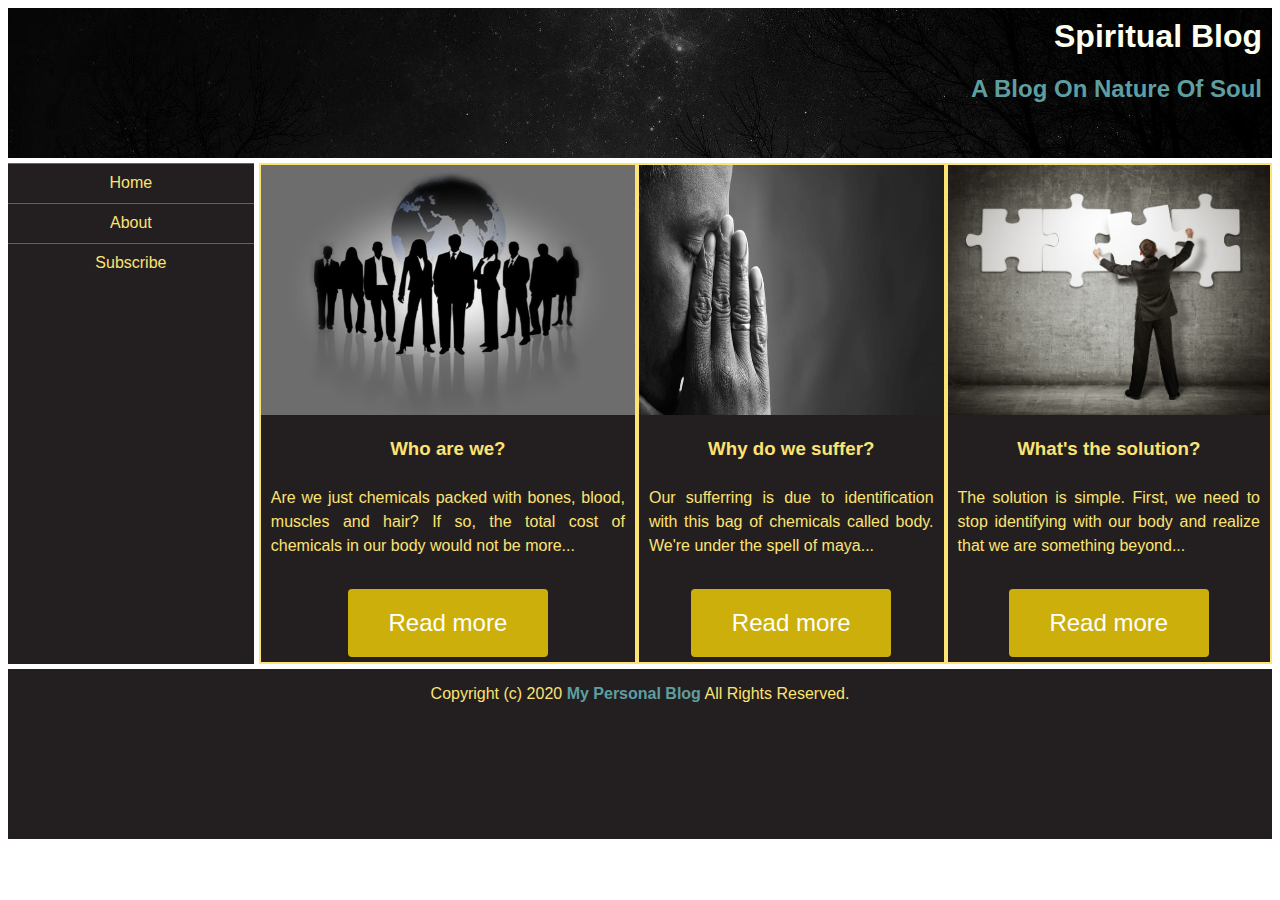
<file: index.html>
<!DOCTYPE html>
<html>

    <head>
        <meta charset="utf-8">
        <meta name="viewport" content="width=device-width, initial-scale=1">
        <title>Spiritual Blog - Home</title>
        <link href="css/main.css" rel="stylesheet">
    </head>

    <body class="blog-container">

        <header class="blog-header">
            <h1>Spiritual Blog</h1>
            <h2>A blog on nature of soul</h2>
        </header>

        <nav class="blog-nav">
            <ul class="nav-flex-container">
                <li class="menu-item"><a href="index.html">Home</a></li>
                <li class="menu-item"><a href="pages/about.html">About</a></li>
                <li class="menu-item"><a href="javascript:;">Subscribe</a></li>
            </ul>
        </nav>

        <main class="blog-main">
            <div class="main-flex-container">
                <section class="blog-card card1">
                    <div class="card-img"><img src="img/who.jpeg" alt="Who are we image" class="img-responsive"></div>
                    <div class="card-header"><h3>Who are we?</h3></div>
                    <div class="card-para"><p>Are we just chemicals packed with bones, blood, muscles and hair?
                        If so, the total cost of chemicals in our body would not be more...
                    </p></div>
                    <div class="card-button"><button class="button" onclick="location.href = 'pages/blog.html#blog1';"><span>Read more</span></button></div>
                </section>
                <section class="blog-card card2">
                    <div class="card-img"><img src="img/suffer.jpg" alt="Why do we suffer image" class="img-responsive"></div>
                    <div class="card-header"><h3>Why do we suffer?</h3></div>
                    <div class="card-para"><p>
                        Our sufferring is due to identification with this bag of chemicals called body. We're under the spell of maya...
                    </p></div>
                    <div class="card-button"><button class="button" onclick="location.href = 'pages/blog.html#blog2';"><span>Read more</span></button></div>
                </section>
                <section class="blog-card card3">
                    <div class="card-img"><img src="img/solution.jpg" alt="Solution image" class="img-responsive"></div>
                    <div class="card-header"><h3>What's the solution?</h3></div>
                    <div class="card-para"><p>
                        The solution is simple. First, we need to stop identifying with our body and realize that we are something beyond...
                    </p></div>
                    <div class="card-button"><button class="button" onclick="location.href = 'pages/blog.html#blog3';"><span>Read more</span></button></div>
                </section>
            </div>
        </main>

        <footer class="blog-footer">
            <p>Copyright (c) 2020 <a href="index.html"><strong>My Personal Blog</strong></a> All Rights Reserved.</p>
        </footer>

    </body>

</html>
</file>
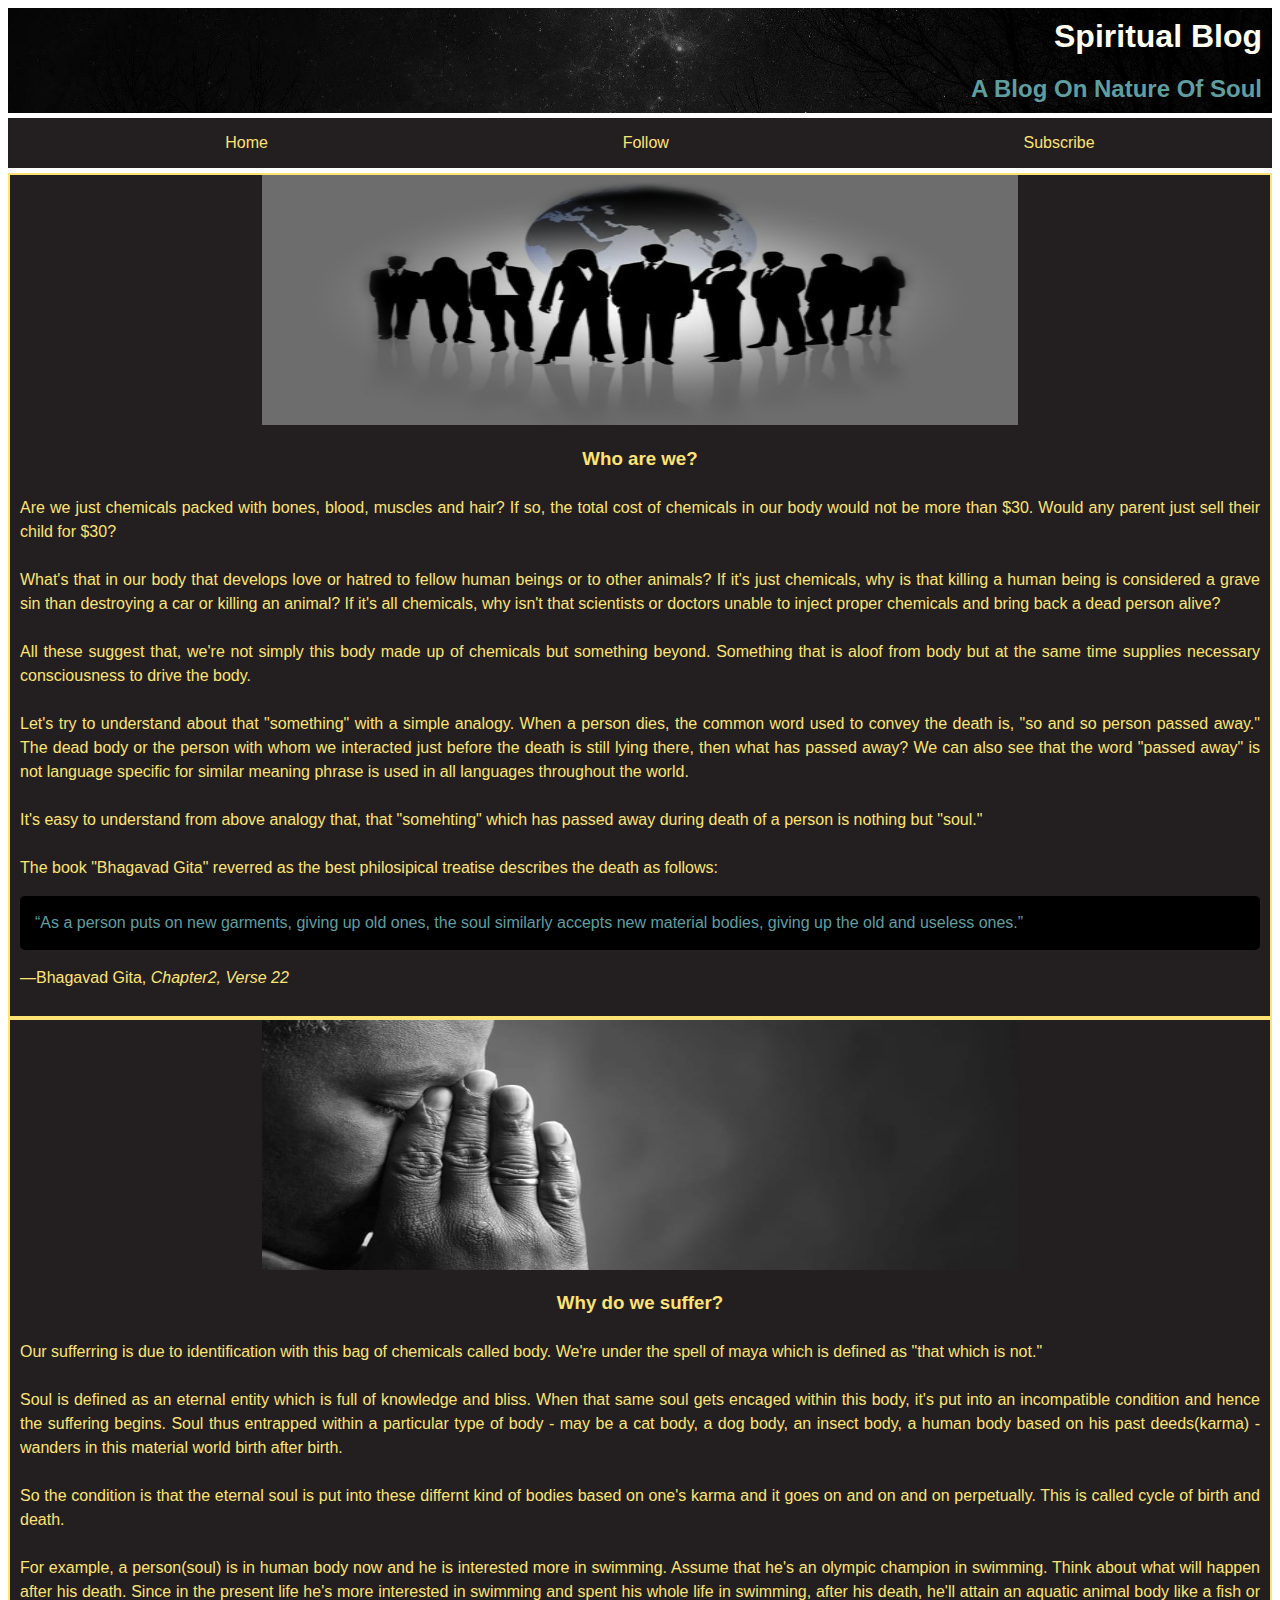
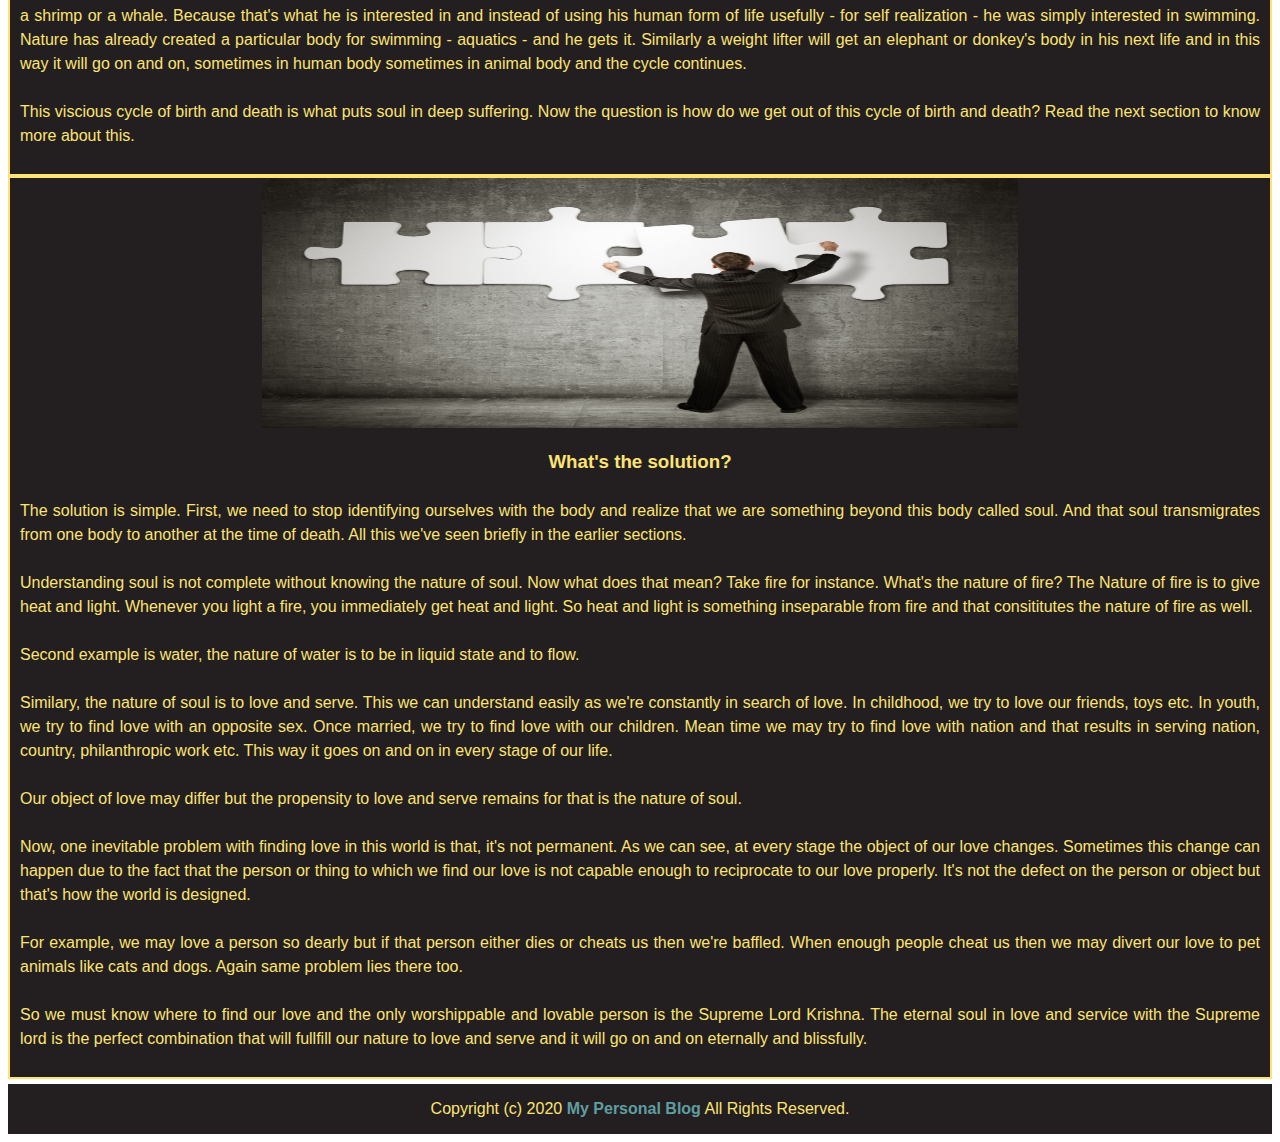
<file: blog.html>
<!DOCTYPE html>
<html>

    <head>
        <meta charset="utf-8">
        <meta name="viewport" content="width=device-width, initial-scale=1">
        <title>Spiritual Blog - Blog</title>
        <link href="css/blog.css" rel="stylesheet">
    </head>

    <body class="blog-container">

        <header class="blog-header">
            <h1>Spiritual Blog</h1>
            <h2>A blog on nature of soul</h2>
        </header>

        <nav class="blog-nav">
            <ul class="nav-flex-container">
                <li class="menu-item"><a href="index.html">Home</a></li>
                <li class="menu-item"><a href="javascript:;">Follow</a></li>
                <li class="menu-item"><a href="javascript:;">Subscribe</a></li>
            </ul>
        </nav>

        <main class="blog-main">
            <div class="main-flex-container">
                <section class="blog-card card1" id="blog1">
                    <div class="card-img"><img src="img/who.jpeg" alt="Who are we image" class="img-responsive"></div>
                    <div class="card-header"><h3>Who are we?</h3></div>
                    <div class="card-para"><p>Are we just chemicals packed with bones, blood, muscles and hair? If so, the total cost of chemicals in our body would not be more than $30. Would any parent just sell their child for $30?
                        <br><br>
                        What's that in our body that develops love or hatred to fellow human beings or to other animals? If it's just chemicals, why is that killing a human being is considered a grave sin than destroying a car or killing an animal? If it's all chemicals, why isn't that scientists or doctors unable to inject proper chemicals and bring back a dead person alive?
                        <br><br>
                        All these suggest that, we're not simply this body made up of chemicals but something beyond. Something that is aloof from body but at the same time supplies necessary consciousness to drive the body.
                        <br><br>
                        Let's try to understand about that "something" with a simple analogy. When a person dies, the common word used to convey the death is, "so and so person passed away." The dead body or the person with whom we interacted just before the death is still lying there, then what has passed away? We can also see that the word "passed away" is not language specific for similar meaning phrase is used in all languages throughout the world.
                        <br><br>
                        It's easy to understand from above analogy that, that "somehting" which has passed away during death of a person is nothing but "soul."
                        <br><br>
                        The book "Bhagavad Gita" reverred as the best philosipical treatise describes the death as follows:
                        <blockquote class="blockquote" cite="https://vedabase.io/en/library/bg/2/22/">
                            <p>As a person puts on new garments, giving up old ones, the soul similarly accepts new material bodies, giving up the old and useless ones.</p>
                            <footer>—Bhagavad Gita, <cite>Chapter2, Verse 22</cite></footer>
                        </blockquote>
                    </p></div>
                </section>
                <section class="blog-card card2" id="blog2">
                    <div class="card-img"><img src="img/suffer.jpg" alt="Why do we suffer image" class="img-responsive"></div>
                    <div class="card-header"><h3>Why do we suffer?</h3></div>
                    <div class="card-para"><p>
                        Our sufferring is due to identification with this bag of chemicals called body. We're under the spell of maya which is defined as "that which is not."
                        <br><br>
                        Soul is defined as an eternal entity which is full of knowledge and  bliss. When that same soul gets encaged within this body, it's put into an incompatible condition and hence the suffering begins.
                        Soul thus entrapped within a particular type of body - may be a cat body, a dog body, an insect body, a human body based on his past deeds(karma) - wanders in this material world birth after birth.
                        <br><br>
                        So the condition is that the eternal soul is put into these differnt kind of bodies based on one's karma and it goes on and on and on perpetually. This is called cycle of birth and death.
                        <br><br>
                        For example, a person(soul) is in human body now and he is interested more in swimming. Assume that he's an olympic champion in swimming. Think about what will happen after his death. Since in the present life he's more interested in swimming and spent his whole life in swimming, after his death, he'll attain an aquatic animal body like a fish or a shrimp or a whale. Because that's what he is interested in and instead of using his human form of life usefully - for self realization - he was simply interested in swimming. Nature has already created a particular body for swimming - aquatics - and he gets it. Similarly a weight lifter will get an elephant or donkey's body in his next life and in this way it will go on and on, sometimes in human body sometimes in animal body and the cycle continues.
                        <br><br>
                        This viscious cycle of birth and death is what puts soul in deep suffering. Now the question is how do we get out of this cycle of birth and death? Read the next section to know more about this.
                    </p></div>
                </section>
                <section class="blog-card card3" id="blog3">
                    <div class="card-img"><img src="img/solution.jpg" alt="Solution image" class="img-responsive"></div>
                    <div class="card-header"><h3>What's the solution?</h3></div>
                    <div class="card-para"><p>
                        The solution is simple. First, we need to stop identifying ourselves with the body and realize that we are something beyond this body called soul. And that soul transmigrates from one body to another at the time of death. All this we've seen briefly in the earlier sections.
                        <br><br>
                        Understanding soul is not complete without knowing the nature of soul. Now what does that mean? Take fire for instance. What's the nature of fire? The Nature of fire is to give heat and light. Whenever you light a fire, you immediately get heat and light. So heat and light is something inseparable from fire and that consititutes the nature of fire as well.
                        <br><br>
                        Second example is water, the nature of water is to be in liquid state and to flow.
                        <br><br>
                        Similary, the nature of soul is to love and serve. This we can understand easily as we're constantly in search of love. In childhood, we try to love our friends, toys etc. In youth, we try to find love with an opposite sex. Once married, we try to find love with our children. Mean time we may try to find love with nation and that results in serving nation, country, philanthropic work etc. This way it goes on and on in every stage of our life.
                        <br><br>
                        Our object of love may differ but the propensity to love and serve remains for that is the nature of soul.
                        <br><br>
                        Now, one inevitable problem with finding love in this world is that, it's not permanent. As we can see, at every stage the object of our love changes. Sometimes this change can happen due to the fact that the person or thing to which we find our love is not capable enough to reciprocate to our love properly. It's not the defect on the person or object but that's how the world is designed.
                        <br><br>
                        For example, we may love a person so dearly but if that person either dies or cheats us then we're baffled. When enough people cheat us then we may divert our love to pet animals like cats and dogs. Again same problem lies there too.
                        <br><br>
                        So we must know where to find our love and the only worshippable and lovable person is the Supreme Lord Krishna. The eternal soul in love and service with the Supreme lord is the perfect combination that will fullfill our nature to love and serve and it will go on and on eternally and blissfully.
                    </p></div>
                </section>
            </div>
        </main>

        <footer class="blog-footer">
            <p>Copyright (c) 2020 <a href="index.html"><strong>My Personal Blog</strong></a> All Rights Reserved.</p>
        </footer>

    </body>

</html>
</file>
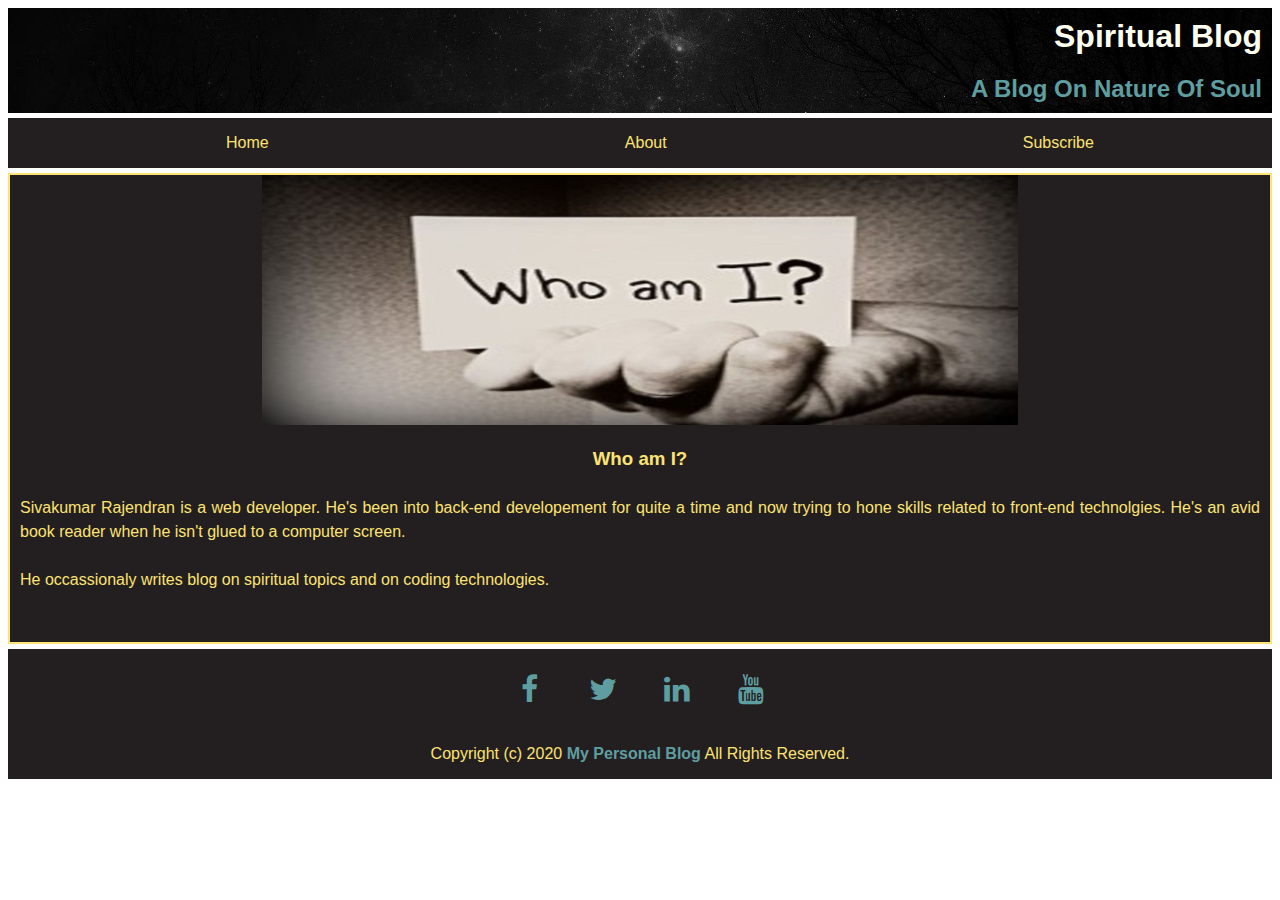
<file: pages/about.html>
<!DOCTYPE html>
<html>

    <head>
        <meta charset="utf-8">
        <meta name="viewport" content="width=device-width, initial-scale=1">
        <title>Spiritual Blog - Blog</title>
        <link rel="stylesheet" href="https://cdnjs.cloudflare.com/ajax/libs/font-awesome/4.7.0/css/font-awesome.min.css">
        <link href="../css/about.css" rel="stylesheet">
    </head>

    <body class="blog-container">

        <header class="blog-header">
            <h1>Spiritual Blog</h1>
            <h2>A blog on nature of soul</h2>
        </header>

        <nav class="blog-nav">
            <ul class="nav-flex-container">
                <li class="menu-item"><a href="../index.html">Home</a></li>
                <li class="menu-item"><a href="about.html">About</a></li>
                <li class="menu-item"><a href="javascript:;">Subscribe</a></li>
            </ul>
        </nav>

        <main class="blog-main">
            <div class="main-flex-container">
                <section class="blog-card card1" id="blog1">
                    <div class="card-img"><img src="../img/whoami.jpg" alt="Who are we image" class="img-responsive"></div>
                    <div class="card-header"><h3>Who am I?</h3></div>
                    <div class="card-para"><p>
                        Sivakumar Rajendran is a web developer. He's been into back-end developement for quite a time and now trying to hone skills related to front-end technolgies. He's an avid book reader when he isn't glued to a computer screen.
                        <br><br>
                        He occassionaly writes blog on spiritual topics and on coding technologies.
                        <br><br>
                    </p></div>
                </section>
            </div>
        </main>

        <footer class="blog-footer">
            <div class="contact-box">
                <a href="https://www.facebook.com/sivakrajendran" class="fa fa-facebook" target="_blank"></a>
                <a href="https://twitter.com/sivakraj" class="fa fa-twitter" target="_blank"></a>
                <a href="http://linkedin.com/in/sivakraj" class="fa fa-linkedin" target="_blank"></a>
                <a href="https://www.youtube.com/channel/UCm75heKUd2t6kNirX5hgL7g" class="fa fa-youtube" target="_blank"></a>
            </div>
            <p>Copyright (c) 2020 <a href="../index.html"><strong>My Personal Blog</strong></a> All Rights Reserved.</p>
        </footer>

    </body>

</html>
</file>
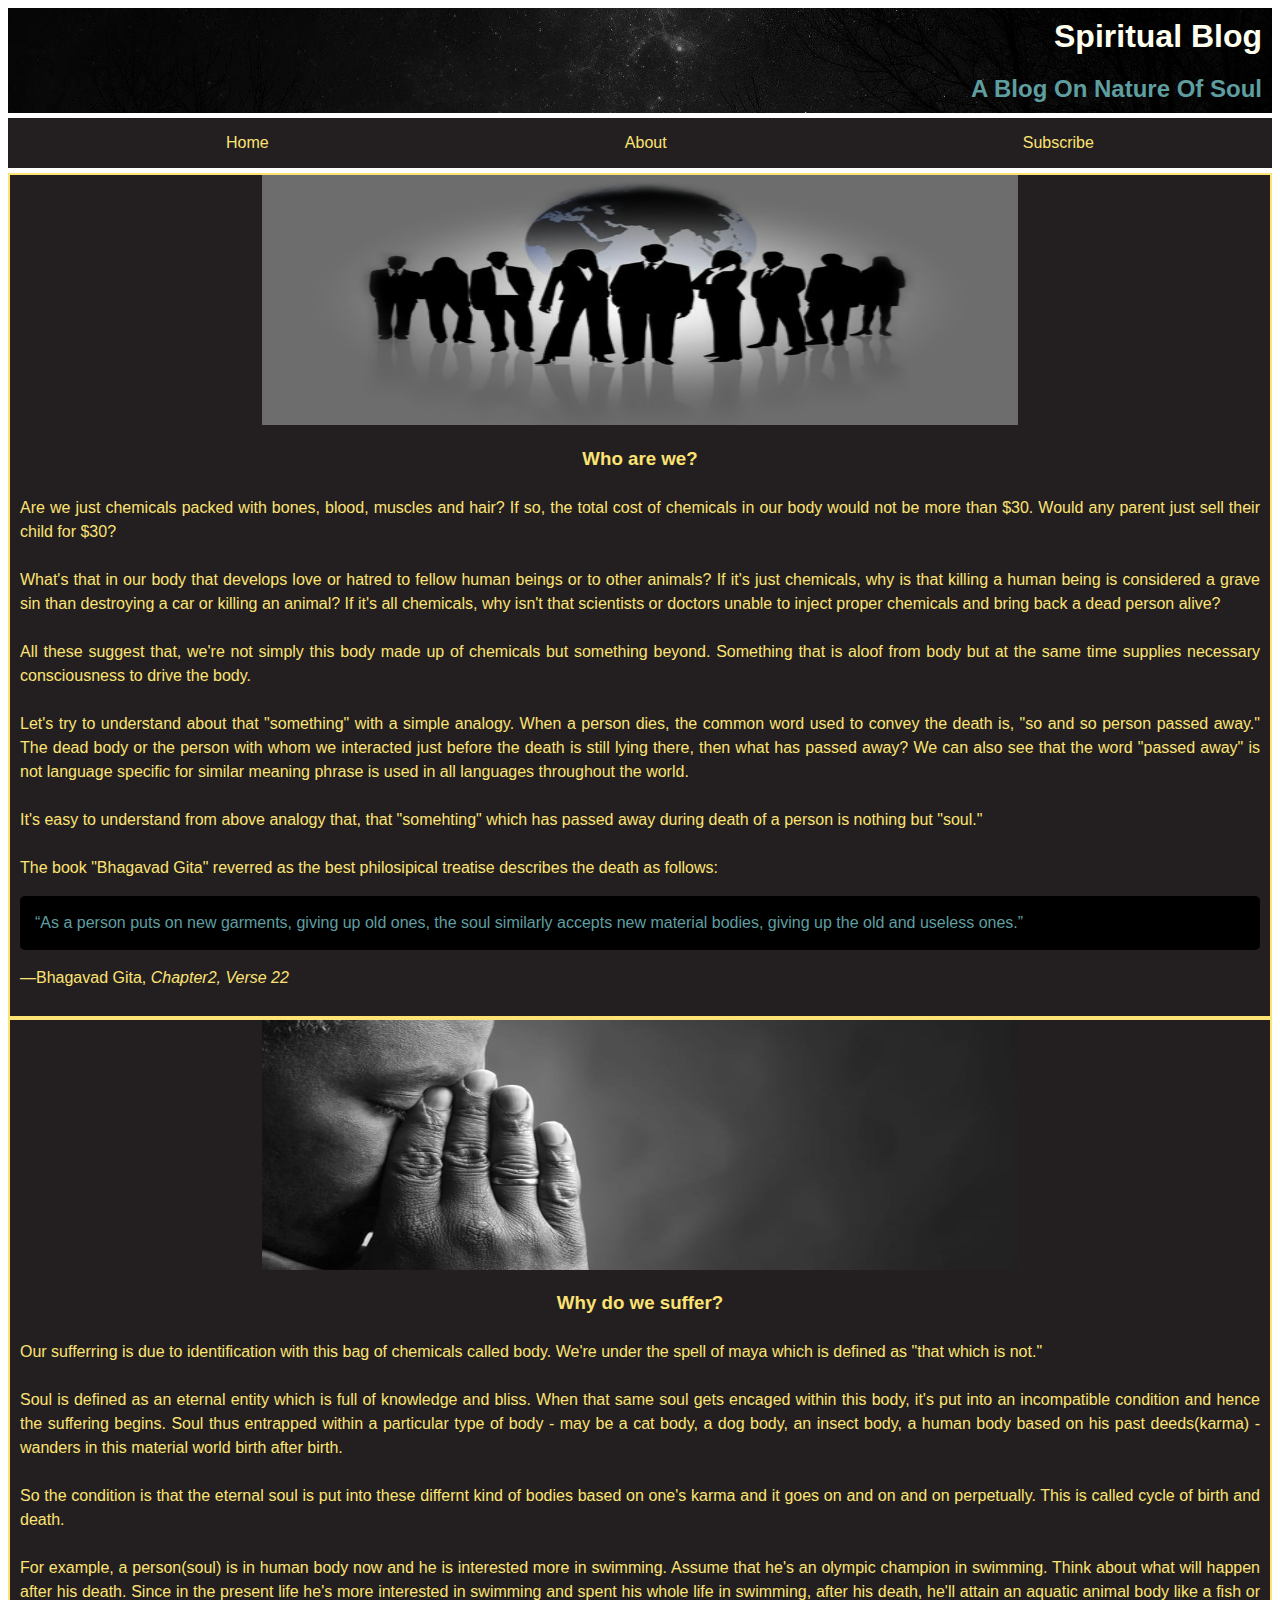
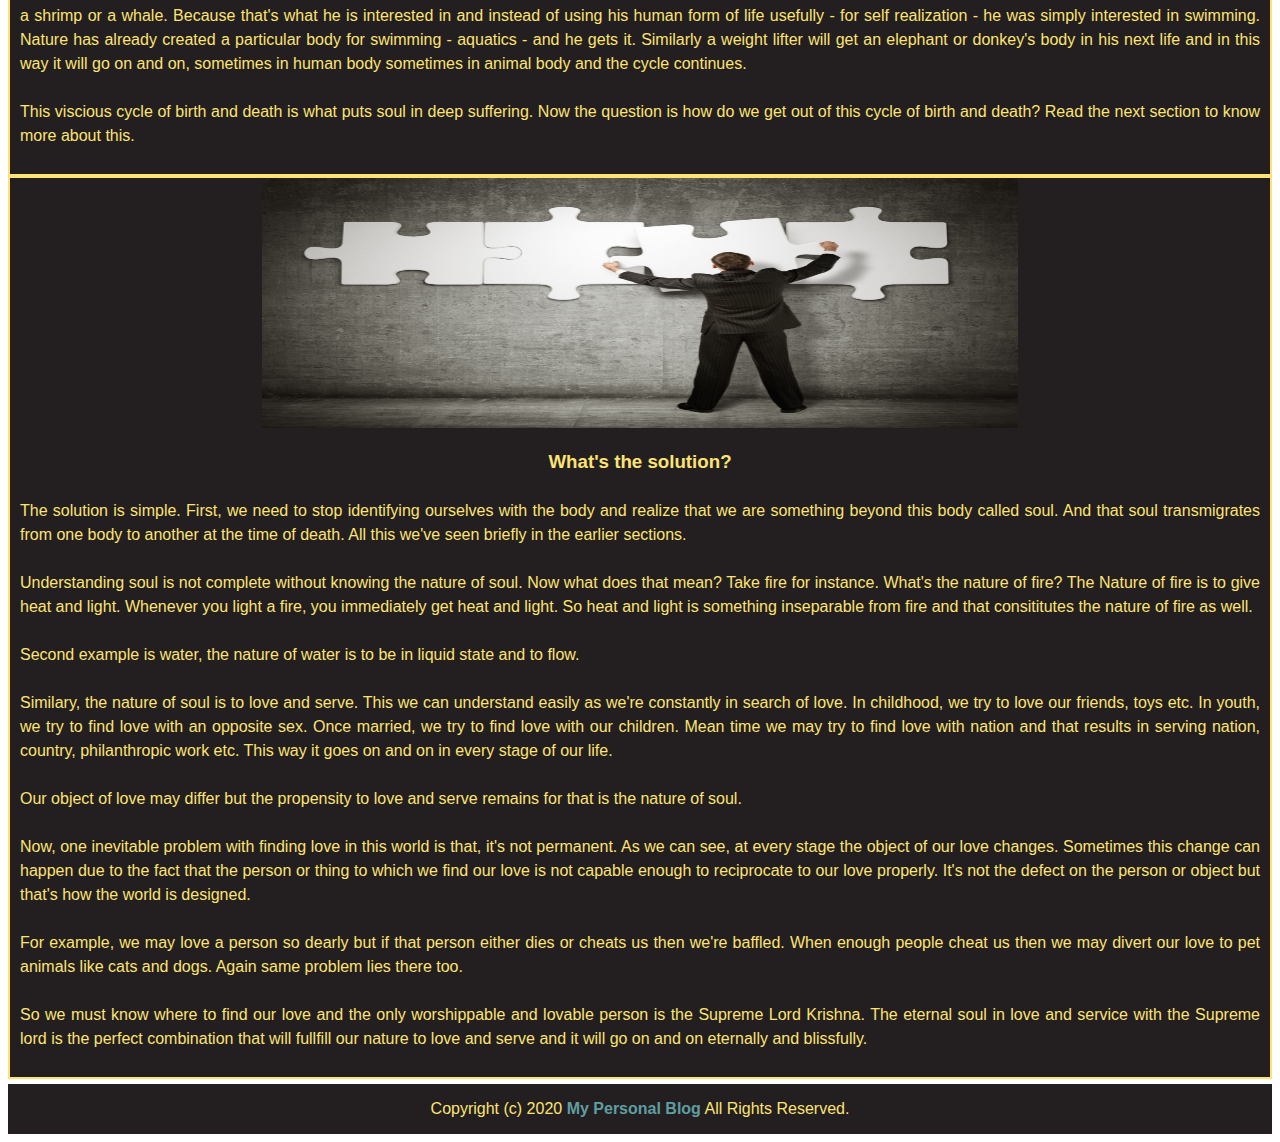
<file: pages/blog.html>
<!DOCTYPE html>
<html>

    <head>
        <meta charset="utf-8">
        <meta name="viewport" content="width=device-width, initial-scale=1">
        <title>Spiritual Blog - Blog</title>
        <link href="../css/blog.css" rel="stylesheet">
    </head>

    <body class="blog-container">

        <header class="blog-header">
            <h1>Spiritual Blog</h1>
            <h2>A blog on nature of soul</h2>
        </header>

        <nav class="blog-nav">
            <ul class="nav-flex-container">
                <li class="menu-item"><a href="../index.html">Home</a></li>
                <li class="menu-item"><a href="about.html">About</a></li>
                <li class="menu-item"><a href="javascript:;">Subscribe</a></li>
            </ul>
        </nav>

        <main class="blog-main">
            <div class="main-flex-container">
                <section class="blog-card card1" id="blog1">
                    <div class="card-img"><img src="../img/who.jpeg" alt="Who are we image" class="img-responsive"></div>
                    <div class="card-header"><h3>Who are we?</h3></div>
                    <div class="card-para"><p>Are we just chemicals packed with bones, blood, muscles and hair? If so, the total cost of chemicals in our body would not be more than $30. Would any parent just sell their child for $30?
                        <br><br>
                        What's that in our body that develops love or hatred to fellow human beings or to other animals? If it's just chemicals, why is that killing a human being is considered a grave sin than destroying a car or killing an animal? If it's all chemicals, why isn't that scientists or doctors unable to inject proper chemicals and bring back a dead person alive?
                        <br><br>
                        All these suggest that, we're not simply this body made up of chemicals but something beyond. Something that is aloof from body but at the same time supplies necessary consciousness to drive the body.
                        <br><br>
                        Let's try to understand about that "something" with a simple analogy. When a person dies, the common word used to convey the death is, "so and so person passed away." The dead body or the person with whom we interacted just before the death is still lying there, then what has passed away? We can also see that the word "passed away" is not language specific for similar meaning phrase is used in all languages throughout the world.
                        <br><br>
                        It's easy to understand from above analogy that, that "somehting" which has passed away during death of a person is nothing but "soul."
                        <br><br>
                        The book "Bhagavad Gita" reverred as the best philosipical treatise describes the death as follows:
                        <blockquote class="blockquote" cite="https://vedabase.io/en/library/bg/2/22/">
                            <p>As a person puts on new garments, giving up old ones, the soul similarly accepts new material bodies, giving up the old and useless ones.</p>
                            <footer>—Bhagavad Gita, <cite>Chapter2, Verse 22</cite></footer>
                        </blockquote>
                    </p></div>
                </section>
                <section class="blog-card card2" id="blog2">
                    <div class="card-img"><img src="../img/suffer.jpg" alt="Why do we suffer image" class="img-responsive"></div>
                    <div class="card-header"><h3>Why do we suffer?</h3></div>
                    <div class="card-para"><p>
                        Our sufferring is due to identification with this bag of chemicals called body. We're under the spell of maya which is defined as "that which is not."
                        <br><br>
                        Soul is defined as an eternal entity which is full of knowledge and  bliss. When that same soul gets encaged within this body, it's put into an incompatible condition and hence the suffering begins.
                        Soul thus entrapped within a particular type of body - may be a cat body, a dog body, an insect body, a human body based on his past deeds(karma) - wanders in this material world birth after birth.
                        <br><br>
                        So the condition is that the eternal soul is put into these differnt kind of bodies based on one's karma and it goes on and on and on perpetually. This is called cycle of birth and death.
                        <br><br>
                        For example, a person(soul) is in human body now and he is interested more in swimming. Assume that he's an olympic champion in swimming. Think about what will happen after his death. Since in the present life he's more interested in swimming and spent his whole life in swimming, after his death, he'll attain an aquatic animal body like a fish or a shrimp or a whale. Because that's what he is interested in and instead of using his human form of life usefully - for self realization - he was simply interested in swimming. Nature has already created a particular body for swimming - aquatics - and he gets it. Similarly a weight lifter will get an elephant or donkey's body in his next life and in this way it will go on and on, sometimes in human body sometimes in animal body and the cycle continues.
                        <br><br>
                        This viscious cycle of birth and death is what puts soul in deep suffering. Now the question is how do we get out of this cycle of birth and death? Read the next section to know more about this.
                    </p></div>
                </section>
                <section class="blog-card card3" id="blog3">
                    <div class="card-img"><img src="../img/solution.jpg" alt="Solution image" class="img-responsive"></div>
                    <div class="card-header"><h3>What's the solution?</h3></div>
                    <div class="card-para"><p>
                        The solution is simple. First, we need to stop identifying ourselves with the body and realize that we are something beyond this body called soul. And that soul transmigrates from one body to another at the time of death. All this we've seen briefly in the earlier sections.
                        <br><br>
                        Understanding soul is not complete without knowing the nature of soul. Now what does that mean? Take fire for instance. What's the nature of fire? The Nature of fire is to give heat and light. Whenever you light a fire, you immediately get heat and light. So heat and light is something inseparable from fire and that consititutes the nature of fire as well.
                        <br><br>
                        Second example is water, the nature of water is to be in liquid state and to flow.
                        <br><br>
                        Similary, the nature of soul is to love and serve. This we can understand easily as we're constantly in search of love. In childhood, we try to love our friends, toys etc. In youth, we try to find love with an opposite sex. Once married, we try to find love with our children. Mean time we may try to find love with nation and that results in serving nation, country, philanthropic work etc. This way it goes on and on in every stage of our life.
                        <br><br>
                        Our object of love may differ but the propensity to love and serve remains for that is the nature of soul.
                        <br><br>
                        Now, one inevitable problem with finding love in this world is that, it's not permanent. As we can see, at every stage the object of our love changes. Sometimes this change can happen due to the fact that the person or thing to which we find our love is not capable enough to reciprocate to our love properly. It's not the defect on the person or object but that's how the world is designed.
                        <br><br>
                        For example, we may love a person so dearly but if that person either dies or cheats us then we're baffled. When enough people cheat us then we may divert our love to pet animals like cats and dogs. Again same problem lies there too.
                        <br><br>
                        So we must know where to find our love and the only worshippable and lovable person is the Supreme Lord Krishna. The eternal soul in love and service with the Supreme lord is the perfect combination that will fullfill our nature to love and serve and it will go on and on eternally and blissfully.
                    </p></div>
                </section>
            </div>
        </main>

        <footer class="blog-footer">
            <p>Copyright (c) 2020 <a href="../index.html"><strong>My Personal Blog</strong></a> All Rights Reserved.</p>
        </footer>

    </body>

</html>
</file>
<file: css/main.css>
@import url(base.css);
@import url(layout.css);

/* For Button */
.button {
    display: inline-block;
    border-radius: 4px;
    background-color: #ccaf0b;
    border: none;
    color: #fff;
    text-align: center;
    font-size: 24px;
    padding: 20px;
    width: 200px;
    transition: all 0.5s;
    cursor: pointer;
    margin: 5px;
}

.button span {
    cursor: pointer;
    display: inline-block;
    position: relative;
    transition: 0.5s;
}

.button span:after {
    content: '\00bb';
    position: absolute;
    opacity: 0;
    top: 0;
    right: -20px;
    transition: 0.5s;
}

.button:hover span {
    padding-right: 25px;
}

.button:hover span:after {
    opacity: 1;
    right: 0;
}

/* Media Queries */
@media all and (min-width: 1001px) {
    .nav-flex-container {
        flex-flow: column wrap;
        padding: 0;
    }

    .nav-flex-container a {
        text-align: center;
        padding: 10px;
        border-top: 1px solid rgba(255, 255, 255,0.3);
        border-bottom: 1px solid rgba(0, 0, 0, 0.1);
    }

    .nav-flex-container li:last-of-type a {
        border-bottom: none;
    }

    .blog-container {
        grid-template-columns: 0.2fr 0.4fr 0.4fr;
        grid-template-areas:
        "hd hd hd hd hd hd hd hd"
        "sd main main main main main main main"
        "ft ft ft ft ft ft ft ft";
    }
}

@media all and (min-width: 650px) {
    .main-flex-container {
        flex-flow: row;
    }
}

@media all and (max-width: 600px) {
    .blog-header {
        align-items: flex-start;
    }
}
</file>
<file: css/blog.css>
@import url(base.css);
@import url(layout.css);

/* BlockQoute */
.blockquote {
    margin: 0;
}

.blockquote p {
    padding: 15px;
    background: #000;
    border-radius: 5px;
    color: cadetblue;
}

.blockquote p::before {
    content: '\201C';
}

.blockquote p::after {
    content: '\201D';
}

/* Media Queries */
@media all and (max-width: 600px) {
    .blog-header {
        align-items: flex-start;
    }
}

@media all and (min-width: 800px) {
    .img-responsive {
        width: 70%;
    }
}

@media all and (min-width: 1000px) {
    .img-responsive {
        width: 60%;
    }
}
</file>
<file: css/about.css>
@import url(base.css);
@import url(layout.css);

.contact-box {
    display: flex;
    flex-flow: row wrap;
    justify-content: center;
    align-items: stretch;
}

.fa {
    padding: 20px;
    font-size: 30px;
    width: 30px;
    text-align: center;
    text-decoration: none;
    margin: 5px 2px;
}

.fa:hover {
      opacity: 0.7;
}

/* Media Queries */
@media all and (min-width: 800px) {
    .img-responsive {
        width: 70%;
    }
}

@media all and (min-width: 1000px) {
    .img-responsive {
        width: 60%;
    }
}
</file>
